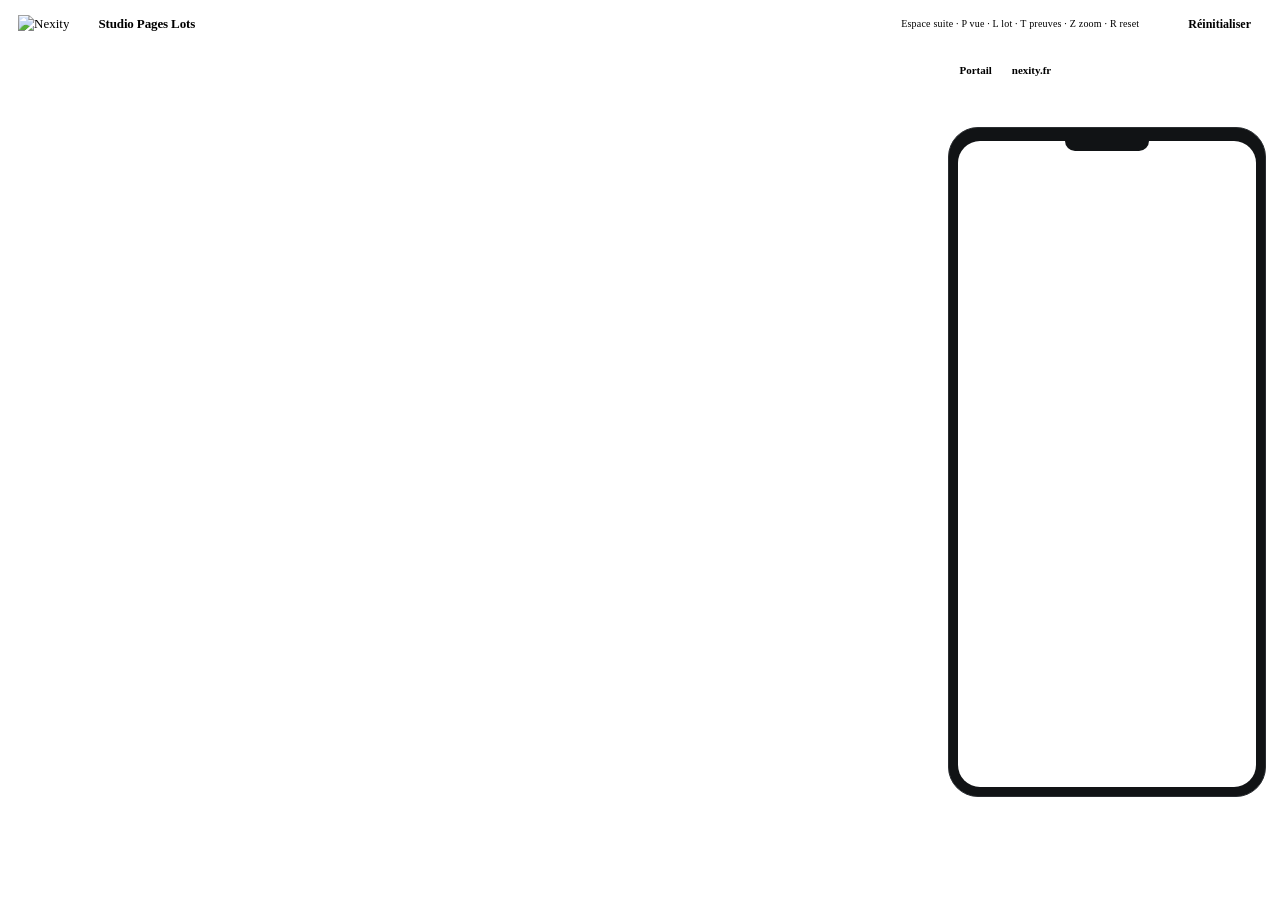
<file: demo/template.html>
<!doctype html>
<html lang="fr">
<head>
<meta charset="utf-8">
<meta name="viewport" content="width=device-width,initial-scale=1">
<link rel="icon" href="data:,">
<title>Nexity · Studio Pages Lots</title>
<style>
/*__FONTS__*/
/*__TOKENS__*/

*, *::before, *::after { box-sizing: border-box; }

html, body {
  margin: 0;
  padding: 0;
  height: 100vh;
  width: 100vw;
  overflow: hidden;
  background: var(--arch-limestone);
  color: var(--nexity-obsidian);
  font-family: var(--font-sans);
  font-size: 13px;
  line-height: 1.45;
  -webkit-font-smoothing: antialiased;
}

button {
  font-family: inherit;
  cursor: pointer;
  border: 0;
  background: transparent;
  color: inherit;
  padding: 0;
}

.mono { font-family: var(--font-mono); }

.studio {
  display: grid;
  grid-template-rows: 48px minmax(0, 1fr) 56px;
  height: 100vh;
  width: 100vw;
  overflow: hidden;
  background: var(--arch-limestone);
}

/* TOPBAR (48px) */
.topbar {
  display: flex;
  align-items: center;
  justify-content: space-between;
  gap: 16px;
  padding: 0 18px;
  background: #ffffff;
  border-bottom: 1px solid var(--arch-oak-border);
  z-index: 20;
}

.tb-left {
  display: flex;
  align-items: center;
  gap: 14px;
  min-width: 0;
}

.tb-logo {
  height: 18px;
  width: auto;
  display: block;
}

.tb-sep {
  width: 1px;
  height: 18px;
  background: var(--arch-oak-border);
}

.tb-title {
  font-size: 13px;
  font-weight: 700;
  letter-spacing: -0.01em;
  color: var(--nexity-obsidian);
  white-space: nowrap;
}

.tb-ref {
  font-family: var(--font-mono);
  font-size: 11px;
  color: var(--arch-slate-text);
  background: var(--arch-sandstone);
  border: 1px solid var(--arch-oak-border);
  border-radius: 4px;
  padding: 2px 7px;
  white-space: nowrap;
}

.tb-right {
  display: flex;
  align-items: center;
  gap: 10px;
}

.tb-chip {
  font-family: var(--font-mono);
  font-size: 11px;
  color: var(--arch-slate-text);
  padding: 3px 9px;
  border: 1px solid var(--arch-oak-border);
  border-radius: var(--radius-pill);
  background: var(--arch-limestone);
  white-space: nowrap;
}

.tb-keys {
  font-family: var(--font-mono);
  font-size: 10px;
  color: var(--arch-slate-text);
  letter-spacing: 0.02em;
  white-space: nowrap;
}

.tb-btn {
  font-size: 12px;
  font-weight: 600;
  padding: 5px 11px;
  border: 1px solid var(--arch-oak-border);
  border-radius: 6px;
  background: #ffffff;
  color: var(--nexity-obsidian);
  transition: background-color 140ms ease, border-color 140ms ease;
}

.tb-btn:hover {
  background: var(--arch-sandstone);
  border-color: var(--nexity-obsidian);
}

/* MAIN 3-COLUMN WORKSPACE */
.main {
  display: grid;
  grid-template-columns: 278px minmax(0, 1fr) clamp(320px, 27vw, 404px);
  min-height: 0;
  overflow: hidden;
  background: var(--arch-limestone);
}

/* COL 1 : SIDEBAR FLUX MBI */
#side {
  display: flex;
  flex-direction: column;
  min-height: 0;
  overflow: hidden;
  background: #ffffff;
  border-right: 1px solid var(--arch-oak-border);
}

.prog-head {
  border-bottom: 1px solid var(--arch-oak-border);
}

.prog-photo-wrap {
  position: relative;
  height: 84px;
  overflow: hidden;
  background: var(--arch-sandstone);
}

.prog-photo-wrap img {
  width: 100%;
  height: 100%;
  object-fit: cover;
  display: block;
}

.prog-zone {
  position: absolute;
  top: 7px;
  right: 8px;
  font-family: var(--font-mono);
  font-size: 10px;
  font-weight: 700;
  padding: 2px 6px;
  border-radius: 4px;
  background: rgba(17, 19, 21, 0.84);
  color: #ffffff;
}

.prog-info {
  padding: 10px 14px 11px;
}

.prog-name {
  font-size: 16px;
  font-weight: 800;
  letter-spacing: -0.02em;
  line-height: 1.2;
  color: var(--nexity-obsidian);
}

.prog-meta {
  margin-top: 3px;
  font-size: 11px;
  color: var(--arch-slate-text);
}

.price-box {
  padding: 10px 14px;
  background: var(--arch-limestone);
  border-bottom: 1px solid var(--arch-oak-border);
}

.price-lbl {
  font-family: var(--font-mono);
  font-size: 10px;
  font-weight: 700;
  text-transform: uppercase;
  letter-spacing: 0.05em;
  color: var(--arch-slate-text);
}

.price-row {
  margin-top: 4px;
  display: flex;
  align-items: baseline;
  gap: 8px;
  flex-wrap: wrap;
}

.price-old {
  font-family: var(--font-mono);
  font-size: 12px;
  color: var(--guard-quarantine-fg);
  text-decoration: line-through;
}

.price-val {
  font-family: var(--font-mono);
  font-size: 18px;
  font-weight: 800;
  letter-spacing: -0.02em;
  color: var(--nexity-obsidian);
}

.price-sub {
  margin-top: 3px;
  font-size: 11px;
  color: var(--arch-slate-text);
}

.flux-head {
  display: flex;
  align-items: center;
  justify-content: space-between;
  gap: 6px;
  padding: 9px 14px 7px;
  border-bottom: 1px solid var(--arch-oak-border);
  background: #ffffff;
}

.flux-title {
  font-family: var(--font-mono);
  font-size: 11px;
  font-weight: 700;
  text-transform: uppercase;
  letter-spacing: 0.04em;
  color: var(--nexity-obsidian);
  white-space: nowrap;
  flex-shrink: 0;
}

.flux-badge {
  font-family: var(--font-mono);
  font-size: 10px;
  font-weight: 600;
  padding: 2px 6px;
  border-radius: 4px;
  background: var(--guard-legal-warn-bg);
  color: var(--guard-legal-warn-fg);
}

.lot-list {
  flex: 1;
  min-height: 0;
  overflow-y: auto;
  padding: 6px 8px;
  display: flex;
  flex-direction: column;
  gap: 4px;
}

.lot-row {
  width: 100%;
  text-align: left;
  display: grid;
  grid-template-columns: 46px minmax(0, 1fr) auto;
  align-items: center;
  gap: 8px;
  padding: 6px 7px;
  border-radius: 6px;
  border: 1px solid transparent;
  background: #ffffff;
  transition: background-color 130ms ease, border-color 130ms ease;
}

.lot-row:hover {
  background: var(--arch-limestone);
  border-color: var(--arch-oak-border);
}

.lot-row.is-active {
  background: var(--nexity-obsidian);
  border-color: var(--nexity-obsidian);
  color: #ffffff;
}

.lot-thumb {
  position: relative;
  width: 46px;
  height: 32px;
  border-radius: 4px;
  overflow: hidden;
  border: 1px solid var(--arch-oak-border);
  background: var(--arch-sandstone);
  display: flex;
  align-items: center;
  justify-content: center;
  flex-shrink: 0;
}

.lot-row.is-active .lot-thumb {
  border-color: rgba(255, 255, 255, 0.28);
}

.lot-thumb img {
  width: 100%;
  height: 100%;
  object-fit: cover;
  display: block;
}

.lot-thumb-empty {
  font-family: var(--font-mono);
  font-size: 9px;
  text-align: center;
  line-height: 1.15;
  color: var(--arch-slate-text);
  padding: 2px;
}

.lot-main {
  min-width: 0;
}

.lot-id {
  font-family: var(--font-mono);
  font-size: 12px;
  font-weight: 800;
  line-height: 1.2;
}

.lot-sub {
  font-size: 10px;
  color: var(--arch-slate-text);
  white-space: nowrap;
  overflow: hidden;
  text-overflow: ellipsis;
}

.lot-row.is-active .lot-sub {
  color: rgba(255, 255, 255, 0.72);
}

.lot-tag {
  font-family: var(--font-mono);
  font-size: 9.5px;
  font-weight: 700;
  padding: 2px 5px;
  border-radius: 4px;
  white-space: nowrap;
}

.tag-ok { background: var(--guard-verified-bg); color: var(--guard-verified-fg); }
.tag-quar { background: var(--guard-quarantine-bg); color: var(--guard-quarantine-fg); }
.tag-sold { background: var(--arch-sandstone); color: var(--arch-slate-text); }
.tag-temoin { background: var(--nexity-red-primary); color: #ffffff; }
.tag-wait { background: var(--arch-limestone); color: var(--arch-slate-text); border: 1px solid var(--arch-oak-border); }

.lot-row.is-active .tag-wait {
  background: rgba(255, 255, 255, 0.16);
  color: #ffffff;
  border-color: rgba(255, 255, 255, 0.25);
}

.lot-row.is-active .tag-sold {
  background: rgba(255, 255, 255, 0.18);
  color: #ffffff;
}

/* Scan line overlay during step 1 */
@keyframes scanSweep {
  0% { top: 0%; opacity: 0.95; }
  50% { top: calc(100% - 2px); opacity: 1; }
  100% { top: 0%; opacity: 0.95; }
}

.scan-line {
  position: absolute;
  left: 0;
  right: 0;
  height: 2px;
  background: var(--nexity-red-primary);
  pointer-events: none;
  animation: scanSweep 1.1s linear infinite;
  z-index: 4;
}

.scan-line.is-tall {
  height: 3px;
}

/* COL 2 : WORKSPACE LOT DOSSIER */
#work {
  display: flex;
  flex-direction: column;
  min-height: 0;
  overflow: hidden;
  background: var(--arch-limestone);
  border-right: 1px solid var(--arch-oak-border);
}

.work-head {
  display: flex;
  align-items: center;
  justify-content: space-between;
  gap: 12px;
  padding: 11px 16px;
  background: #ffffff;
  border-bottom: 1px solid var(--arch-oak-border);
}

.work-title-wrap {
  display: flex;
  align-items: baseline;
  gap: 12px;
  min-width: 0;
  flex-wrap: nowrap;
}

.work-lot {
  font-family: var(--font-mono);
  font-size: 20px;
  font-weight: 800;
  letter-spacing: -0.02em;
  color: var(--nexity-obsidian);
  flex-shrink: 0;
  white-space: nowrap;
}

.work-specs {
  font-size: 12px;
  color: var(--arch-slate-text);
  min-width: 0;
  white-space: nowrap;
  overflow: hidden;
  text-overflow: ellipsis;
}

.work-status {
  font-family: var(--font-mono);
  font-size: 11px;
  font-weight: 800;
  letter-spacing: 0.04em;
  padding: 4px 9px;
  border-radius: 4px;
  white-space: nowrap;
}

.st-quar { background: var(--guard-quarantine-bg); color: var(--guard-quarantine-fg); border: 1px solid rgba(180, 35, 24, 0.25); }
.st-sold { background: var(--arch-sandstone); color: var(--arch-slate-text); border: 1px solid var(--arch-oak-border); }
.st-temoin { background: var(--nexity-red-soft); color: var(--nexity-red-banner); border: 1px solid rgba(255, 0, 45, 0.28); }
.st-ok { background: var(--guard-verified-bg); color: var(--guard-verified-fg); border: 1px solid rgba(2, 122, 72, 0.22); }
.st-idle { background: var(--arch-limestone); color: var(--arch-slate-text); border: 1px solid var(--arch-oak-border); }

#notice {
  display: flex;
  align-items: center;
  justify-content: space-between;
  flex-wrap: wrap;
  gap: 6px 12px;
  padding: 8px 16px;
  background: var(--arch-sandstone);
  border-bottom: 1px solid var(--arch-oak-border);
  min-height: 36px;
}

.notice-msg {
  display: flex;
  align-items: center;
  gap: 9px;
  font-size: 12px;
  color: var(--nexity-obsidian);
  flex: 1 1 240px;
  min-width: 0;
}

.sq-red {
  width: 7px;
  height: 7px;
  background: var(--nexity-red-primary);
  flex-shrink: 0;
}

.notice-actions {
  display: flex;
  align-items: center;
  gap: 10px;
  flex-shrink: 0;
  margin-left: auto;
}

.notice-metric {
  font-family: var(--font-mono);
  font-size: 11px;
  color: var(--arch-slate-text);
}

.btn-temoin {
  font-size: 12px;
  font-weight: 700;
  padding: 5px 12px;
  border-radius: var(--radius-pill);
  background: var(--nexity-red-primary);
  color: #ffffff;
  white-space: nowrap;
  transition: background-color 140ms ease;
}

.btn-temoin:hover { background: var(--nexity-red-banner); }

.btn-temoin.is-done {
  background: var(--guard-verified-bg);
  color: var(--guard-verified-fg);
  border: 1px solid rgba(2, 122, 72, 0.3);
}

.work-body {
  display: grid;
  grid-template-columns: 62fr 38fr;
  flex: 1;
  min-height: 0;
  overflow: hidden;
}

/* LEFT WORK PANEL: 2D PLAN & SURFACES */
#proofPlan {
  display: flex;
  flex-direction: column;
  min-height: 0;
  overflow: hidden;
  padding: 10px 14px 12px;
  border-right: 1px solid var(--arch-oak-border);
  background: var(--arch-limestone);
}

.panel-bar {
  display: flex;
  align-items: center;
  justify-content: space-between;
  gap: 8px;
  margin-bottom: 8px;
  flex-shrink: 0;
}

.panel-id {
  display: flex;
  align-items: baseline;
  gap: 8px;
  min-width: 0;
}

.panel-kicker {
  font-family: var(--font-mono);
  font-size: 11px;
  font-weight: 700;
  text-transform: uppercase;
  letter-spacing: 0.04em;
  color: var(--nexity-obsidian);
  white-space: nowrap;
  flex-shrink: 0;
}

.panel-sub {
  font-family: var(--font-mono);
  font-size: 11px;
  color: var(--arch-slate-text);
  overflow: hidden;
  text-overflow: ellipsis;
  white-space: nowrap;
}

.plan-zoom-btn {
  font-family: var(--font-mono);
  font-size: 11px;
  font-weight: 600;
  padding: 2px 8px;
  border-radius: 4px;
  border: 1px solid var(--arch-oak-border);
  background: #ffffff;
  color: var(--nexity-obsidian);
  white-space: nowrap;
  flex-shrink: 0;
}

.plan-zoom-btn:hover {
  border-color: var(--nexity-obsidian);
  background: var(--arch-sandstone);
}

.plan-stage {
  position: relative;
  flex: 1;
  min-height: 0;
  background: #ffffff;
  border: 1px solid var(--arch-oak-border);
  border-radius: 6px;
  overflow: hidden;
  display: flex;
  align-items: center;
  justify-content: center;
}

.plan-box {
  position: relative;
  width: 100%;
  height: 100%;
  display: flex;
  align-items: center;
  justify-content: center;
}

.plan-box img {
  max-width: 100%;
  max-height: 100%;
  width: auto;
  height: auto;
  object-fit: contain;
  display: block;
}

#planSvg {
  position: absolute;
  inset: 0;
  width: 100%;
  height: 100%;
  pointer-events: none;
}

#planSvg .hl {
  fill: transparent;
  stroke: transparent;
  stroke-width: 4;
  transition: fill 150ms ease, stroke 150ms ease;
}

#planSvg .hl.is-on {
  fill: rgba(255, 0, 45, 0.16);
  stroke: #FF002D;
}

.quar-stamp {
  position: absolute;
  top: 14px;
  left: 14px;
  font-family: var(--font-mono);
  font-size: 13px;
  font-weight: 800;
  letter-spacing: 0.08em;
  padding: 5px 11px;
  color: var(--guard-quarantine-fg);
  background: rgba(254, 243, 242, 0.94);
  border: 2px solid var(--guard-quarantine-fg);
  border-radius: 4px;
  transform: rotate(-4deg);
  pointer-events: none;
}

.plan-empty {
  text-align: center;
  padding: 20px;
  max-width: 300px;
}

.plan-empty-title {
  font-size: 14px;
  font-weight: 700;
  color: var(--nexity-obsidian);
}

.plan-empty-sub {
  margin-top: 5px;
  font-size: 12px;
  color: var(--arch-slate-text);
}

.surf-strip {
  margin-top: 8px;
  flex-shrink: 0;
  background: #ffffff;
  border: 1px solid var(--arch-oak-border);
  border-radius: 6px;
  padding: 8px 10px;
  display: flex;
  flex-direction: column;
  gap: 8px;
}

.surf-metrics {
  display: grid;
  grid-template-columns: repeat(4, minmax(0, 1fr));
  gap: 8px;
}

.surf-cell {
  min-width: 0;
}

.surf-k {
  font-family: var(--font-mono);
  font-size: 10px;
  text-transform: uppercase;
  color: var(--arch-slate-text);
}

.surf-v {
  margin-top: 1px;
  font-family: var(--font-mono);
  font-size: 13px;
  font-weight: 700;
  color: var(--nexity-obsidian);
}

.surf-v.is-err { color: var(--guard-quarantine-fg); }
.surf-v.is-ok { color: var(--guard-verified-fg); }

.crop-wrap {
  display: flex;
  align-items: center;
  gap: 10px;
  flex-wrap: wrap;
  padding-top: 8px;
  border-top: 1px solid var(--arch-oak-border);
}

.crop-img {
  width: 285px;
  max-width: 100%;
  height: 72px;
  background-repeat: no-repeat;
  border: 1px solid var(--guard-quarantine-fg);
  border-radius: 4px;
  background-color: #ffffff;
  flex-shrink: 0;
}

.crop-note {
  font-size: 11px;
  line-height: 1.35;
  color: var(--guard-quarantine-fg);
  font-weight: 600;
  min-width: 120px;
  flex: 1;
}

/* RIGHT WORK PANEL: PROOFS & SOURCES */
#proofSources {
  overflow-y: auto;
  min-height: 0;
  padding: 10px 14px 14px;
  display: flex;
  flex-direction: column;
  gap: 12px;
  background: #ffffff;
}

.src-block {
  border-bottom: 1px solid var(--arch-oak-border);
  padding-bottom: 10px;
}

.src-block:last-child {
  border-bottom: 0;
  padding-bottom: 2px;
}

.src-block-title {
  font-family: var(--font-mono);
  font-size: 10px;
  font-weight: 700;
  text-transform: uppercase;
  letter-spacing: 0.03em;
  color: var(--arch-slate-text);
  margin-bottom: 7px;
  display: flex;
  align-items: center;
  justify-content: space-between;
  gap: 6px;
}

.src-block-title span {
  white-space: nowrap;
}

.src-block-title.is-alert {
  color: var(--guard-quarantine-fg);
}

.alert-list {
  margin: 0;
  padding-left: 16px;
  font-size: 12px;
  color: var(--guard-quarantine-fg);
  display: flex;
  flex-direction: column;
  gap: 4px;
}

.src-row {
  padding: 6px 8px;
  border-radius: 5px;
  border: 1px solid transparent;
  margin-bottom: 4px;
  background: var(--arch-limestone);
  transition: border-color 130ms ease, background-color 130ms ease;
}

.src-row:last-child { margin-bottom: 0; }

.src-row.is-lit {
  border-color: var(--nexity-red-primary);
  background: var(--nexity-red-soft);
}

.src-kv {
  display: flex;
  justify-content: space-between;
  align-items: baseline;
  gap: 8px;
  font-size: 11px;
}

.src-k {
  color: var(--arch-slate-text);
  font-size: 11px;
  white-space: nowrap;
}

.src-v {
  font-family: var(--font-mono);
  font-size: 11px;
  font-weight: 700;
  color: var(--nexity-obsidian);
  text-align: right;
  min-width: 0;
  overflow-wrap: break-word;
}

.sing-head {
  display: flex;
  flex-direction: column;
  gap: 2px;
}

.sing-lbl {
  font-size: 11.5px;
  font-weight: 700;
  line-height: 1.3;
  color: var(--nexity-obsidian);
}

.sing-val {
  font-family: var(--font-mono);
  font-size: 11px;
  font-weight: 700;
  color: var(--nexity-red-banner);
}

.sing-bar-track {
  margin-top: 5px;
  height: 4px;
  width: 100%;
  background: var(--arch-oak-border);
  border-radius: 2px;
  overflow: hidden;
}

.sing-bar-track.is-ref {
  margin-top: 3px;
}

.sing-bar-fill {
  height: 100%;
  background: var(--nexity-red-primary);
  border-radius: 2px;
}

.sing-bar-fill.is-ref {
  background: var(--arch-slate-text);
}

.sing-ref {
  margin-top: 3px;
  font-family: var(--font-mono);
  font-size: 10px;
  color: var(--arch-slate-text);
}

.sing-guard {
  margin-top: 5px;
  font-size: 11px;
  line-height: 1.3;
  color: var(--arch-slate-text);
  display: flex;
  align-items: baseline;
  gap: 6px;
  flex-wrap: wrap;
}

.struck-bad {
  font-family: var(--font-mono);
  font-size: 10px;
  color: var(--guard-quarantine-fg);
  text-decoration: line-through;
}

.scope-ok {
  font-family: var(--font-mono);
  font-size: 10px;
  color: var(--guard-verified-fg);
}

.clause-id {
  font-family: var(--font-mono);
  font-size: 10px;
  font-weight: 800;
  color: var(--nexity-red-banner);
}

.clause-rub {
  font-size: 11px;
  font-weight: 700;
  color: var(--nexity-obsidian);
  margin-left: 5px;
}

.clause-txt {
  margin-top: 2px;
  font-size: 11px;
  color: var(--arch-slate-text);
  line-height: 1.35;
}

/* COL 3 : MOBILE PREVIEW COLUMN */
#phoneCol {
  display: flex;
  flex-direction: column;
  min-height: 0;
  overflow: hidden;
  background: var(--arch-sandstone);
  padding: 10px 14px 12px;
  gap: 10px;
}

.phone-controls {
  display: flex;
  align-items: center;
  justify-content: space-between;
  gap: 8px;
  flex-shrink: 0;
}

.seg {
  display: inline-flex;
  background: #ffffff;
  border: 1px solid var(--arch-oak-border);
  border-radius: 6px;
  padding: 2px;
  gap: 2px;
}

.seg-btn {
  font-size: 11px;
  font-weight: 700;
  padding: 4px 9px;
  border-radius: 4px;
  color: var(--arch-slate-text);
  transition: background-color 120ms ease, color 120ms ease;
}

.seg-btn:hover { color: var(--nexity-obsidian); }

.seg-btn.is-on {
  background: var(--nexity-obsidian);
  color: #ffffff;
}

.phone-wrap {
  flex: 1;
  min-height: 0;
  display: flex;
  align-items: center;
  justify-content: center;
}

.phone {
  width: 100%;
  max-width: 344px;
  height: 100%;
  max-height: 670px;
  background: #111315;
  border-radius: 30px;
  padding: 9px;
  display: flex;
  flex-direction: column;
  border: 1px solid #2a2d31;
}

.phone-notch {
  width: 84px;
  height: 14px;
  background: #111315;
  border-radius: 0 0 10px 10px;
  margin: 0 auto -10px;
  z-index: 3;
  position: relative;
}

.phone-screen {
  flex: 1;
  min-height: 0;
  background: #ffffff;
  border-radius: 22px;
  overflow-y: auto;
  overflow-x: hidden;
  position: relative;
}

/* INSIDE PHONE: .portal & .lp */
.portal {
  font-family: var(--font-sans);
  color: #1d2939;
  background: #f6f7f9;
  min-height: 100%;
}

.portal-bar {
  background: #ffffff;
  border-bottom: 1px solid #e4e7ec;
  padding: 16px 14px 10px;
  display: flex;
  align-items: center;
  justify-content: space-between;
}

.portal-brand {
  font-size: 13px;
  font-weight: 800;
  color: #e00034;
  letter-spacing: -0.01em;
}

.portal-tag {
  font-family: var(--font-mono);
  font-size: 10px;
  color: #667085;
}

.portal-hero {
  position: relative;
  height: 148px;
  background: #eaecf0;
}

.portal-hero img {
  width: 100%;
  height: 100%;
  object-fit: cover;
  display: block;
}

.portal-body {
  padding: 14px;
}

.portal-price {
  font-size: 22px;
  font-weight: 800;
  color: #101828;
}

.portal-title {
  margin-top: 3px;
  font-size: 14px;
  font-weight: 700;
  color: #101828;
}

.portal-meta {
  margin-top: 4px;
  font-size: 12px;
  color: #475467;
}

.portal-desc {
  margin-top: 12px;
  padding: 12px;
  background: #ffffff;
  border: 1px solid #d0d5dd;
  border-radius: 6px;
  font-size: 12px;
  line-height: 1.5;
  color: #344054;
}

.portal-empty {
  margin-top: 12px;
  padding: 12px;
  background: #fef3f2;
  border: 1px solid #fecdca;
  border-radius: 6px;
  font-size: 12px;
  color: #b42318;
}

/* NEXITY.FR MOBILE LANDING (.lp) */
.lp {
  font-family: var(--font-sans);
  color: var(--nexity-obsidian);
  background: #ffffff;
  min-height: 100%;
}

.lp-nav {
  background: var(--nexity-red-primary);
  padding: 16px 14px 10px;
  display: flex;
  align-items: center;
  justify-content: space-between;
}

.lp-nav img {
  height: 15px;
  width: auto;
  display: block;
}

.lp-nav-tag {
  font-family: var(--font-mono);
  font-size: 10px;
  font-weight: 700;
  color: #ffffff;
  background: rgba(0, 0, 0, 0.24);
  padding: 2px 7px;
  border-radius: 999px;
}

.lp-media {
  position: relative;
  height: 164px;
  background: var(--arch-sandstone);
  overflow: hidden;
}

.lp-media img {
  width: 100%;
  height: 100%;
  object-fit: cover;
  display: block;
}

.lp-slider-bar {
  position: absolute;
  left: 10px;
  right: 10px;
  bottom: 8px;
  background: rgba(17, 19, 21, 0.78);
  padding: 4px 9px;
  border-radius: 999px;
  display: flex;
  align-items: center;
  gap: 8px;
}

.lp-slider-bar span {
  font-family: var(--font-mono);
  font-size: 10px;
  color: #ffffff;
  white-space: nowrap;
}

.lp-slider {
  width: 100%;
  accent-color: #FF002D;
  cursor: pointer;
  margin: 0;
}

.lp-body {
  padding: 14px;
}

.lp-kicker {
  font-family: var(--font-mono);
  font-size: 10px;
  font-weight: 700;
  text-transform: uppercase;
  letter-spacing: 0.05em;
  color: var(--nexity-red-banner);
}

.lp-price {
  margin-top: 2px;
  font-size: 24px;
  font-weight: 800;
  letter-spacing: -0.02em;
  color: var(--nexity-obsidian);
}

.lp-h1 {
  margin: 4px 0 0;
  font-size: 17px;
  font-weight: 800;
  line-height: 1.25;
  letter-spacing: -0.015em;
  color: var(--nexity-obsidian);
}

.lp-accroche {
  margin-top: 8px;
  font-size: 12px;
  line-height: 1.5;
  color: var(--arch-slate-text);
}

.lp-sec-title {
  margin: 14px 0 7px;
  font-family: var(--font-mono);
  font-size: 10px;
  font-weight: 800;
  text-transform: uppercase;
  letter-spacing: 0.05em;
  color: var(--arch-slate-text);
}

.pf, .prest {
  padding: 8px 10px;
  margin-bottom: 6px;
  border: 1px solid var(--arch-oak-border);
  border-radius: 6px;
  background: var(--arch-limestone);
  font-size: 12px;
  line-height: 1.42;
  cursor: pointer;
  transition: border-color 120ms ease, background-color 120ms ease;
}

.pf:hover, .prest:hover, .pf.is-lit, .prest.is-lit {
  border-color: var(--nexity-red-primary);
  background: var(--nexity-red-soft);
}

.lp-src-chip {
  display: inline-block;
  margin-top: 4px;
  font-family: var(--font-mono);
  font-size: 9px;
  color: var(--arch-slate-text);
}

.mentions {
  margin-top: 12px;
  padding-top: 10px;
  border-top: 1px solid var(--arch-oak-border);
  font-size: 10px;
  line-height: 1.4;
  color: var(--arch-slate-text);
}

.lp-blocked {
  margin: 18px 14px;
  padding: 16px;
  border: 1px solid var(--arch-oak-border);
  border-radius: 8px;
  background: var(--arch-limestone);
}

.lp-blocked-title {
  font-size: 14px;
  font-weight: 800;
  color: var(--nexity-obsidian);
}

.lp-blocked-txt {
  margin-top: 6px;
  font-size: 12px;
  color: var(--arch-slate-text);
  line-height: 1.45;
}

@keyframes blinkCaret {
  0%, 49% { opacity: 1; }
  50%, 100% { opacity: 0; }
}

.caret {
  display: inline-block;
  width: 2px;
  height: 1em;
  vertical-align: -2px;
  background: var(--nexity-red-primary);
  margin-left: 2px;
  animation: blinkCaret 0.7s step-end infinite;
}

/* BOTTOM PIPELINE RAIL (56px) */
#rail {
  display: flex;
  align-items: center;
  justify-content: space-between;
  gap: 12px;
  padding: 0 16px;
  background: #ffffff;
  border-top: 1px solid var(--arch-oak-border);
  z-index: 20;
}

.rail-steps {
  display: grid;
  grid-template-columns: repeat(5, minmax(0, 1fr));
  gap: 6px;
  flex: 1;
  min-width: 0;
}

.rail-step {
  text-align: left;
  padding: 6px 10px;
  border-radius: 6px;
  border: 1px solid var(--arch-oak-border);
  background: var(--arch-limestone);
  min-width: 0;
  transition: background-color 130ms ease, border-color 130ms ease;
}

.rail-step.is-done {
  background: #ffffff;
  border-color: var(--nexity-obsidian);
}

.rail-step.is-curr {
  background: var(--nexity-obsidian);
  border-color: var(--nexity-obsidian);
  color: #ffffff;
}

.rail-step.is-pend {
  opacity: 0.62;
  cursor: default;
}

.rs-l1 {
  font-size: 11px;
  font-weight: 700;
  white-space: nowrap;
  overflow: hidden;
  text-overflow: ellipsis;
}

.rs-l2 {
  margin-top: 1px;
  font-family: var(--font-mono);
  font-size: 10px;
  color: var(--arch-slate-text);
  white-space: nowrap;
  overflow: hidden;
  text-overflow: ellipsis;
}

.rail-step.is-curr .rs-l2 {
  color: rgba(255, 255, 255, 0.76);
}

.rail-actions {
  display: flex;
  align-items: center;
  gap: 8px;
  flex-shrink: 0;
}

.btn-next {
  font-size: 12px;
  font-weight: 700;
  padding: 8px 16px;
  border-radius: var(--radius-pill);
  background: var(--nexity-red-primary);
  color: #ffffff;
  white-space: nowrap;
  transition: background-color 130ms ease;
}

.btn-next:hover { background: var(--nexity-red-banner); }

.btn-auto {
  font-family: var(--font-mono);
  font-size: 11px;
  font-weight: 600;
  padding: 7px 12px;
  border-radius: var(--radius-pill);
  border: 1px solid var(--arch-oak-border);
  background: #ffffff;
  color: var(--nexity-obsidian);
  white-space: nowrap;
}

.btn-auto:hover {
  background: var(--arch-sandstone);
  border-color: var(--nexity-obsidian);
}

/* SVG PROOF WIRES OVERLAY */
#wires {
  position: fixed;
  top: 0;
  left: 0;
  width: 100vw;
  height: 100vh;
  pointer-events: none;
  z-index: 40;
  overflow: visible;
}

#wires path {
  fill: none;
  stroke: #FF002D;
  stroke-width: 2;
  stroke-linecap: round;
}

#wires circle {
  fill: #FF002D;
}

/* ZOOM MODAL */
.zoom-modal {
  position: fixed;
  inset: 0;
  background: rgba(17, 19, 21, 0.86);
  z-index: 50;
  display: none;
  align-items: center;
  justify-content: center;
  padding: 28px;
}

.zoom-modal.is-open { display: flex; }

.zoom-card {
  position: relative;
  width: min(1040px, 92vw);
  height: min(760px, 88vh);
  background: #ffffff;
  border-radius: 10px;
  border: 1px solid var(--arch-oak-border);
  padding: 14px;
  display: flex;
  flex-direction: column;
  gap: 10px;
}

.zoom-head {
  display: flex;
  align-items: center;
  justify-content: space-between;
}

.zoom-body {
  flex: 1;
  min-height: 0;
  display: flex;
  align-items: center;
  justify-content: center;
  background: var(--arch-limestone);
  border: 1px solid var(--arch-oak-border);
  border-radius: 6px;
}

.zoom-body img {
  max-width: 100%;
  max-height: 100%;
  object-fit: contain;
}

/* TOAST */
.toast {
  position: fixed;
  bottom: 66px;
  right: 18px;
  transform: translateY(10px);
  background: var(--nexity-obsidian);
  color: #ffffff;
  font-size: 12px;
  font-weight: 600;
  padding: 7px 14px;
  border-radius: var(--radius-pill);
  opacity: 0;
  pointer-events: none;
  z-index: 60;
  transition: opacity 150ms ease, transform 150ms ease;
}

.toast.is-show {
  opacity: 1;
  transform: translateY(0);
}
</style>
</head>
<body>
<div class="studio">
  <header class="topbar">
    <div class="tb-left">
      <img id="logoTop" class="tb-logo" alt="Nexity">
      <span class="tb-sep"></span>
      <span class="tb-title">Studio Pages Lots</span>
      <span id="progRef" class="tb-ref"></span>
    </div>
    <div class="tb-right">
      <span class="tb-keys">Espace suite · P vue · L lot · T preuves · Z zoom · R reset</span>
      <span id="srcChip" class="tb-chip"></span>
      <button id="btnReset" class="tb-btn" type="button">Réinitialiser</button>
    </div>
  </header>

  <main class="main">
    <aside id="side" aria-label="Flux programme MBI"></aside>

    <section id="work" aria-label="Dossier de contrôle et preuves du lot">
      <div id="workHead" class="work-head"></div>
      <div id="notice"></div>
      <div class="work-body">
        <div id="proofPlan"></div>
        <div id="proofSources"></div>
      </div>
    </section>

    <aside id="phoneCol" aria-label="Prévisualisation mobile">
      <div class="phone-controls">
        <div id="segVue" class="seg" role="tablist" aria-label="Vue mobile">
          <button type="button" class="seg-btn" data-vue="portail">Portail</button>
          <button type="button" class="seg-btn" data-vue="nexity">nexity.fr</button>
        </div>
        <div id="segLot" class="seg" aria-label="Lots générés"></div>
      </div>
      <div class="phone-wrap">
        <div class="phone">
          <div class="phone-notch"></div>
          <div id="app" class="phone-screen"></div>
        </div>
      </div>
    </aside>
  </main>

  <nav id="rail" class="rail" aria-label="Pipeline de contrôle et génération"></nav>
</div>

<svg id="wires" aria-hidden="true"></svg>

<div id="zoomModal" class="zoom-modal" role="dialog" aria-modal="true" aria-label="Agrandissement du plan">
  <div class="zoom-card">
    <div class="zoom-head">
      <span id="zoomTitle" class="panel-kicker">Plan 2D</span>
      <button id="zoomClose" class="tb-btn" type="button">Fermer (Échap)</button>
    </div>
    <div id="zoomBody" class="zoom-body"></div>
  </div>
</div>

<div id="toast" class="toast" role="status" aria-live="polite"></div>

<script>
const R = /*__RESULT__*/null;
const A = /*__ASSETS__*/null;

const lotsById = Object.fromEntries((R.lots || []).map(l => [l.lot_id, l]));
const surfById = Object.fromEntries((R.etape1_surfaces || []).map(s => [s.lot_id, s]));
const gen = R.etape4_generation || {};
const genIds = Object.keys(gen);
const singById = R.etape3_singularites || {};
const exclusById = Object.fromEntries((R.etape2_exclus || []).map(e => [e.lot_id, e]));
const temoins = R.lots_temoins || [];
const temoinId = (temoins[0] && temoins[0].lot_id) || genIds[0] || "B31";
const qLotObj = (R.etape1_surfaces || []).find(s => s.statut === "QUARANTAINE");
const qLotId = qLotObj ? qLotObj.lot_id : "B22";
const appel = R.etape2_prix_appel;
const appelOldId = appel ? appel.ancien_lot : ((R.etape2_exclus && R.etape2_exclus[0] && R.etape2_exclus[0].lot_id) || "A04");

const S = {
  step: 0,
  playing: 0,
  typing: false,
  skipTyping: false,
  lot: genIds[0] || "B31",
  vue: "portail",
  slide: 0,
  temoinValide: false,
  zoom: false,
  runId: 0,
  typed: {},
  tourScrolling: false,
  litTarget: null
};

const esc = s => String(s ?? "")
  .replace(/&/g, "&amp;")
  .replace(/</g, "&lt;")
  .replace(/>/g, "&gt;")
  .replace(/"/g, "&quot;");

const fmtPrice = n => Number(n || 0).toLocaleString("fr-FR");
const fmtNum = n => Number(n).toLocaleString("fr-FR", { maximumFractionDigits: 2 });
const fmtDate = iso => new Date(iso).toLocaleDateString("fr-FR", { timeZone: "UTC" });
const fmtK = n => `${Math.round(Number(n || 0) / 1000)} k€`;
const sleep = ms => new Promise(res => setTimeout(res, ms));
const planURI = id => (A.plans && A.plans[id]) || "";

function planZonesForLot(lot) {
  const ext = /terrasse/i.test(lot.exterieur_type || "") ? [90, 100, 620, 115] : [90, 130, 620, 75];
  return [
    { t: "exterieur", r: ext },
    { t: "sejour_cuisine", r: [96, 221, 354, 310] },
    { t: "chambre_1", r: [450, 221, 254, 245] },
    { t: "chambre_2", r: [450, 466, 254, 253] },
    { t: "salle_de_bain_wc", r: [255, 531, 195, 188] },
    { t: "entree_degagement", r: [96, 531, 159, 118] },
    { t: "boussole", r: [745, 70, 140, 125] },
    { t: "cartouche_surface", r: [779, 483, 352, 86] }
  ];
}

function toast(msg) {
  const el = document.getElementById("toast");
  el.textContent = msg;
  el.classList.add("is-show");
  clearTimeout(toast._t);
  toast._t = setTimeout(() => el.classList.remove("is-show"), 2600);
}

function stopTour() {
  S.litTarget = null;
  clearWires();
}

function clearWires() {
  const w = document.getElementById("wires");
  if (w) w.innerHTML = "";
  document.querySelectorAll(".pf.is-lit,.prest.is-lit,.src-row.is-lit,#planSvg .hl.is-on").forEach(el => {
    el.classList.remove("is-lit", "is-on");
  });
}

function expandSourceTargets(rawSources) {
  const planMap = {
    "MBI.exterieur_m2": "PLAN.exterieur",
    "MBI.exterieur_type": "PLAN.exterieur",
    "SING.PLUS_GRAND_EXTERIEUR": "PLAN.exterieur",
    "MBI.exposition": "PLAN.boussole",
    "SING.TRAVERSANT": "PLAN.boussole",
    "SING.COEUR_ILOT": "PLAN.exterieur",
    "SING.PLUS_GRANDE_SURFACE": "PLAN.sejour_cuisine",
    "MBI.surface_habitable_mbi": "PLAN.cartouche_surface"
  };
  const out = new Set(rawSources);
  rawSources.forEach(s => {
    if (planMap[s]) out.add(planMap[s]);
  });
  return Array.from(out);
}

function findSourceNodes(tokens) {
  const rows = [];
  document.querySelectorAll("#proofSources .src-row[data-src-keys]").forEach(row => {
    const keys = (row.getAttribute("data-src-keys") || "").split(",").filter(Boolean);
    if (tokens.some(t => keys.includes(t))) rows.push(row);
  });
  const rects = [];
  document.querySelectorAll("#planSvg .hl[data-zone]").forEach(rect => {
    const z = rect.getAttribute("data-zone");
    if (tokens.includes(`PLAN.${z}`)) rects.push(rect);
  });
  return { rows, rects };
}

function appendWireNodes(svg, x1, y1, x2, y2) {
  const ns = "http://www.w3.org/2000/svg";
  const dx = Math.max(40, Math.abs(x1 - x2) * 0.45);
  const path = document.createElementNS(ns, "path");
  path.setAttribute("d", `M ${x1.toFixed(1)} ${y1.toFixed(1)} C ${(x1 - dx).toFixed(1)} ${y1.toFixed(1)}, ${(x2 + dx).toFixed(1)} ${y2.toFixed(1)}, ${x2.toFixed(1)} ${y2.toFixed(1)}`);
  svg.appendChild(path);

  const c1 = document.createElementNS(ns, "circle");
  c1.setAttribute("cx", x1.toFixed(1));
  c1.setAttribute("cy", y1.toFixed(1));
  c1.setAttribute("r", "3.5");
  svg.appendChild(c1);

  const c2 = document.createElementNS(ns, "circle");
  c2.setAttribute("cx", x2.toFixed(1));
  c2.setAttribute("cy", y2.toFixed(1));
  c2.setAttribute("r", "3.5");
  svg.appendChild(c2);
}

function showProof(el) {
  if (!el || S.step < 4 || S.vue !== "nexity" || S.zoom || !gen[S.lot]) return;
  clearWires();
  const raw = (el.getAttribute("data-sources") || "").split(",").filter(Boolean);
  if (!raw.length) return;
  const rEl = el.getBoundingClientRect();
  const appRect = document.getElementById("app").getBoundingClientRect();
  if (rEl.bottom < appRect.top || rEl.top > appRect.bottom || rEl.width === 0) return;

  el.classList.add("is-lit");
  const x1 = rEl.left;
  const y1 = Math.min(Math.max(rEl.top + rEl.height / 2, appRect.top + 8), appRect.bottom - 8);

  const tokens = expandSourceTargets(raw);
  const { rows, rects } = findSourceNodes(tokens);
  const srcEl = document.getElementById("proofSources");
  let srcBox = srcEl.getBoundingClientRect();

  if (rows.length) {
    const r0 = rows[0].getBoundingClientRect();
    if (r0.top < srcBox.top + 6) {
      S.tourScrolling = true;
      srcEl.scrollTop += (r0.top - srcBox.top - 10);
      srcBox = srcEl.getBoundingClientRect();
      clearTimeout(showProof._st);
      showProof._st = setTimeout(() => { S.tourScrolling = false; }, 120);
    } else if (r0.bottom > srcBox.bottom - 6) {
      S.tourScrolling = true;
      srcEl.scrollTop += (r0.bottom - srcBox.bottom + 10);
      srcBox = srcEl.getBoundingClientRect();
      clearTimeout(showProof._st);
      showProof._st = setTimeout(() => { S.tourScrolling = false; }, 120);
    }
  }

  const w = document.getElementById("wires");
  w.setAttribute("viewBox", `0 0 ${window.innerWidth} ${window.innerHeight}`);
  w.setAttribute("width", String(window.innerWidth));
  w.setAttribute("height", String(window.innerHeight));

  rows.forEach(row => {
    row.classList.add("is-lit");
    const rr = row.getBoundingClientRect();
    const midY = rr.top + rr.height / 2;
    if (rr.width > 0 && midY >= srcBox.top + 8 && midY <= srcBox.bottom - 8) {
      appendWireNodes(w, x1, y1, rr.right, midY);
    }
  });
  rects.forEach(rect => {
    rect.classList.add("is-on");
    const rb = rect.getBoundingClientRect();
    if (rb.width > 0) {
      appendWireNodes(w, x1, y1, rb.left + rb.width / 2, rb.top + rb.height / 2);
    }
  });
}

async function runProofTour(runId) {
  if (S.step < 4 || S.vue !== "nexity" || S.zoom || !gen[S.lot]) return;
  const items = Array.from(document.querySelectorAll("#app .pf, #app .prest"));
  if (!items.length) return;
  for (let i = 0; i < Math.min(3, items.length); i++) {
    if (runId !== S.runId || S.step < 4 || S.vue !== "nexity" || S.zoom) return;
    const el = items[i];
    S.tourScrolling = true;
    el.scrollIntoView({ block: "nearest" });
    await sleep(60);
    S.tourScrolling = false;
    if (runId !== S.runId) return;
    showProof(el);
    await sleep(950);
  }
}

function animatePriceCount(fromVal, toVal, runId) {
  setTimeout(() => {
    if (runId !== S.runId) return;
    const t0 = performance.now();
    const dur = 700;
    function frame(now) {
      if (runId !== S.runId) return;
      const el = document.getElementById("sidePriceVal");
      if (!el) return;
      const p = Math.min(1, (now - t0) / dur);
      const eased = 1 - Math.pow(1 - p, 3);
      const val = Math.round(fromVal + (toVal - fromVal) * eased);
      el.textContent = `${fmtPrice(val)} €`;
      if (p < 1) requestAnimationFrame(frame);
    }
    requestAnimationFrame(frame);
  }, 420);
}

function renderTopbar() {
  document.getElementById("logoTop").src = A.logoR;
  document.getElementById("progRef").textContent = R.programme.id;
  const chip = document.getElementById("srcChip");
  const isLive = R.meta && R.meta.mode_effectif === "live" && R.meta.modele;
  chip.textContent = isLive ? `Rédaction : ${R.meta.modele}` : "Rédaction : Claude";
}

function getLotBadge(lot) {
  const id = lot.lot_id;
  const s1 = surfById[id];
  const sold = lot.statut_mbi !== "DISPONIBLE";
  if (S.step === 0 && S.playing === 0) {
    if (sold) return { cls: "tag-sold", txt: "Vendu" };
    return { cls: "tag-wait", txt: "Reçu" };
  }
  if (s1 && s1.statut === "QUARANTAINE" && (S.step >= 1 || S.playing === 1)) {
    return { cls: "tag-quar", txt: "Quarantaine" };
  }
  if (sold) return { cls: "tag-sold", txt: S.step >= 2 ? "Exclu" : "Vendu" };
  if (S.step >= 3 && id === temoinId) return { cls: "tag-temoin", txt: "Témoin" };
  if (S.step >= 4 && gen[id]) return { cls: "tag-ok", txt: "Prêt" };
  return { cls: "tag-ok", txt: "Fiable" };
}

function renderSidebar() {
  const p = R.programme;
  const showUpdatedPrice = appel && (S.step >= 2 || S.playing === 2);
  const priceCurrent = showUpdatedPrice
    ? (S.playing === 2 ? appel.ancien_prix : appel.nouveau_prix)
    : p.prix_a_partir_de_affiche_page_programme;
  const priceSub = showUpdatedPrice
    ? `Lot ${appel.ancien_lot} vendu · bascule ${appel.nouveau_lot}`
    : `Lot ${p.lot_portant_prix_appel}`;

  const fluxPartial = appel && appel.flux_complet === false;
  const perim = R.etape3_perimetres && R.etape3_perimetres.T3;
  const fluxBadge = fluxPartial && perim
    ? `<span class="flux-badge">Partiel ${perim.nb_disponibles_flux}/${p.nb_lots_disponibles}</span>`
    : "";

  const rowsHtml = (R.lots || []).map(lot => {
    const id = lot.lot_id;
    const b = getLotBadge(lot);
    const active = id === S.lot ? " is-active" : "";
    const thumb = lot.plan_2d_fichier
      ? `<img src="${planURI(id)}" alt="Miniature ${esc(id)}">`
      : `<span class="lot-thumb-empty">sans<br>plan</span>`;
    const scan = S.playing === 1 && lot.plan_2d_fichier ? `<span class="scan-line"></span>` : "";
    return `
      <button type="button" class="lot-row${active}" data-select-lot="${esc(id)}">
        <span class="lot-thumb">${thumb}${scan}</span>
        <span class="lot-main">
          <div class="lot-id">${esc(id)} · ${esc(lot.typologie)}</div>
          <div class="lot-sub">${fmtNum(lot.surface_habitable_mbi)} m² · ${fmtPrice(lot.prix_ttc)} €</div>
        </span>
        <span class="lot-tag ${b.cls}">${esc(b.txt)}</span>
      </button>`;
  }).join("");

  document.getElementById("side").innerHTML = `
    <div class="prog-head">
      <div class="prog-photo-wrap">
        <img src="${A.facade}" alt="${esc(p.nom)}">
        <span class="prog-zone">${esc(p.zone_fiscale)}</span>
      </div>
      <div class="prog-info">
        <div class="prog-name">${esc(p.nom)}</div>
        <div class="prog-meta">${esc(p.ville)} · Liv. ${esc(p.livraison_previsionnelle)} · ${p.nb_lots_disponibles}/${p.nb_lots_total} lots dispo</div>
      </div>
    </div>
    <div class="price-box" id="sidePrice">
      <div class="price-lbl">Prix d'appel affiché</div>
      <div class="price-row">
        ${showUpdatedPrice ? `<span class="price-old">${fmtPrice(appel.ancien_prix)} €</span>` : ""}
        <span class="price-val" id="sidePriceVal">${fmtPrice(priceCurrent)} €</span>
      </div>
      <div class="price-sub">${esc(priceSub)}</div>
    </div>
    <div class="flux-head">
      <span class="flux-title">Flux MBI · ${R.lots.length} lots reçus</span>
      ${fluxBadge}
    </div>
    <div class="lot-list">${rowsHtml}</div>
  `;
}

function getWorkNotice(lot) {
  const id = lot.lot_id;
  const s1 = surfById[id];
  const isQuar = s1 && s1.statut === "QUARANTAINE";
  const isSold = lot.statut_mbi !== "DISPONIBLE";
  const prod = R.productivite;

  if (S.playing === 1) return { msg: "Audit géométrique des plans 2D vs flux MBI en cours...", btn: "" };
  if (S.playing === 2) return { msg: `Mise à jour du prix d'appel : ${appel.ancien_lot} vendu → bascule sur ${appel.nouveau_lot}.`, btn: "" };
  if (S.playing === 3) return { msg: `Calcul des singularités sur ${id} et sélection du lot témoin...`, btn: "" };

  if (S.step === 0) {
    return {
      msg: `Lot ${id} chargé depuis le flux MBI. Lancez le contrôle surfaces pour auditer les plans 2D.`,
      btn: ""
    };
  }
  if (isQuar && S.step >= 1) {
    return {
      msg: `Publication bloquée sur ${id} : écart de ${fmtNum(s1.ecart_m2)} m² (${fmtNum(s1.ecart_pct)} %) entre MBI (${fmtNum(s1.surface_mbi)} m²) et plan 2D (${fmtNum(s1.surface_plan)} m²).`,
      btn: ""
    };
  }
  if (isSold) {
    const ex = exclusById[id];
    const dStr = ex && ex.depuis ? fmtDate(ex.depuis) : "";
    return {
      msg: S.step >= 2 && appel
        ? `Lot ${id} exclu (vendu${dStr ? ` le ${dStr}` : ""}). Prix d'appel programme basculé sur ${appel.nouveau_lot} (${fmtPrice(appel.nouveau_prix)} €).`
        : `Lot ${id} marqué vendu dans le flux MBI${dStr ? ` (${dStr})` : ""}.`,
      btn: ""
    };
  }
  if (S.step === 1) {
    return { msg: `Surface ${id} conforme (${fmtNum(s1.surface_mbi)} m² MBI vs ${fmtNum(s1.surface_plan)} m² plan). Passez au prix d'appel.`, btn: "" };
  }
  if (S.step === 2) {
    return { msg: `Prix d'appel corrigé à ${fmtPrice(appel.nouveau_prix)} € (${appel.nouveau_lot}). Prêt pour l'analyse de singularités.`, btn: "" };
  }
  if (S.step === 3) {
    const nbS = (singById[id] || []).length;
    return { msg: `${nbS} singularités vérifiées sur le périmètre T3 (${R.etape3_perimetres.T3.nb_comparables} lots fiables). Prêt pour rédaction.`, btn: "" };
  }
  if (S.step === 4) {
    return { msg: `Fiche ${id} rédigée sans violation. Cliquez un point fort dans le mobile pour tracer ses preuves.`, btn: "" };
  }
  const btnLabel = S.temoinValide
    ? `Témoin validé · ${genIds.join(" + ")} prêts`
    : "Valider le lot témoin";
  const btnCls = S.temoinValide ? "btn-temoin is-done" : "btn-temoin";
  const gain = `${prod.lots_a_relire}/${prod.lots_generes} lot à relire · ${prod.minutes_relecture_temoin} vs ${prod.minutes_manuelles_par_lot * prod.lots_generes} min`;
  return {
    msg: S.temoinValide
      ? `Lot témoin ${temoinId} validé : publication autorisée pour ${genIds.join(" et ")}.`
      : `Relecture groupée sur le lot témoin ${temoinId} : une validation couvre ${genIds.join(" et ")}.`,
    btn: `<span class="notice-metric">${esc(gain)}</span><button id="btnTemoin" type="button" class="${btnCls}">${esc(btnLabel)}</button>`
  };
}

function renderWorkHeadAndNotice(lot) {
  const id = lot.lot_id;
  const s1 = surfById[id];
  const isQuar = s1 && s1.statut === "QUARANTAINE";
  const isSold = lot.statut_mbi !== "DISPONIBLE";

  let stCls = "st-idle";
  let stTxt = "REÇU MBI";
  if (isQuar && (S.step >= 1 || S.playing === 1)) {
    stCls = "st-quar";
    stTxt = "QUARANTAINE";
  } else if (isSold) {
    stCls = "st-sold";
    stTxt = S.step >= 2 ? "VENDU · EXCLU" : "STATUT MBI : VENDU";
  } else if (S.step >= 3 && id === temoinId) {
    stCls = "st-temoin";
    stTxt = "LOT TÉMOIN";
  } else if (S.step >= 1) {
    stCls = "st-ok";
    stTxt = "VÉRIFIÉ";
  }

  document.getElementById("workHead").innerHTML = `
    <div class="work-title-wrap">
      <span class="work-lot">LOT ${esc(id)}</span>
      <span class="work-specs">${esc(lot.typologie)} · Bât. ${esc(lot.batiment)} · R+${lot.etage}${lot.dernier_etage ? " (dernier étage)" : ""} · ${esc(lot.exposition)} · ${fmtPrice(lot.prix_ttc)} € (${fmtPrice(lot.prix_m2)} €/m²)</span>
    </div>
    <span class="work-status ${stCls}">${esc(stTxt)}</span>
  `;

  const n = getWorkNotice(lot);
  document.getElementById("notice").innerHTML = `
    <div class="notice-msg">
      <span class="sq-red" aria-hidden="true"></span>
      <span>${esc(n.msg)}</span>
    </div>
    ${n.btn ? `<div class="notice-actions">${n.btn}</div>` : ""}
  `;
}

function renderProofPlan(lot) {
  const id = lot.lot_id;
  const s1 = surfById[id];
  const isQuar = s1 && s1.statut === "QUARANTAINE" && (S.step >= 1 || S.playing === 1);

  let stageHtml = "";
  if (lot.plan_2d_fichier) {
    const rects = planZonesForLot(lot).map(z =>
      `<rect class="hl" data-zone="${esc(z.t)}" x="${z.r[0]}" y="${z.r[1]}" width="${z.r[2]}" height="${z.r[3]}" rx="4"/>`
    ).join("");
    stageHtml = `
      <div class="plan-box">
        <img src="${planURI(id)}" alt="Plan 2D ${esc(id)}">
        <svg id="planSvg" viewBox="0 0 1200 820" preserveAspectRatio="xMidYMid meet">${rects}</svg>
        ${S.playing === 1 ? `<span class="scan-line is-tall"></span>` : ""}
        ${isQuar ? `<div class="quar-stamp">QUARANTAINE</div>` : ""}
      </div>
    `;
  } else {
    const ex = exclusById[id];
    const exDate = ex && ex.depuis ? fmtDate(ex.depuis) : "";
    stageHtml = `
      <div class="plan-empty">
        <div class="plan-empty-title">Pas de plan de vente pour ce lot</div>
        <div class="plan-empty-sub">Statut MBI : ${esc(lot.statut_mbi)}${exDate ? ` (${esc(exDate)})` : ""} · Exclu de l'export portail et des comparables.</div>
      </div>
    `;
  }

  let stripHtml = "";
  if (s1) {
    const ecartCls = isQuar ? "is-err" : (S.step >= 1 ? "is-ok" : "");
    const ecartSign = s1.ecart_m2 > 0 ? "+" : "";
    const cropHtml = isQuar ? `
      <div class="crop-wrap">
        <div class="crop-img" style="background-image:url(${planURI(id)});background-size:960px 656px;background-position:-622px -386px;"></div>
        <div class="crop-note">Cartouche plan : ${fmtNum(s1.surface_plan)} m² vs ${fmtNum(s1.surface_mbi)} m² MBI (tolérance 2,5 % dépassée).</div>
      </div>
    ` : "";
    stripHtml = `
      <div class="surf-strip">
        <div class="surf-metrics">
          <div class="surf-cell"><div class="surf-k">MBI</div><div class="surf-v">${fmtNum(s1.surface_mbi)} m²</div></div>
          <div class="surf-cell"><div class="surf-k">Plan 2D</div><div class="surf-v">${fmtNum(s1.surface_plan)} m²</div></div>
          <div class="surf-cell"><div class="surf-k">Somme pièces</div><div class="surf-v">${fmtNum(s1.somme_pieces)} m²</div></div>
          <div class="surf-cell"><div class="surf-k">Écart</div><div class="surf-v ${ecartCls}">${ecartSign}${fmtNum(s1.ecart_m2)} m² (${fmtNum(s1.ecart_pct)} %)</div></div>
        </div>
        ${cropHtml}
      </div>
    `;
  }

  document.getElementById("proofPlan").innerHTML = `
    <div class="panel-bar">
      <div class="panel-id">
        <span class="panel-kicker">Plan 2D architecte</span>
        <span class="panel-sub">${esc(lot.plan_2d_fichier || "Aucun plan rattaché")}</span>
      </div>
      ${lot.plan_2d_fichier ? `<button type="button" id="btnZoomPlan" class="plan-zoom-btn">Agrandir (Z)</button>` : ""}
    </div>
    <div class="plan-stage">${stageHtml}</div>
    ${stripHtml}
  `;
}

function parseFirstNum(str) {
  const m = String(str || "").match(/\d[\d\s\u202f\u00a0.,]*/);
  if (!m) return NaN;
  return parseFloat(m[0].replace(/[\s\u202f\u00a0]/g, "").replace(",", "."));
}

function renderSingularityBars(lot, sings) {
  const perim = R.etape3_perimetres && R.etape3_perimetres[lot.typologie];
  const scopeLabel = perim ? `sur ${perim.nb_comparables} T3 comparables reçus` : "périmètre vérifié";

  const forbiddenMap = {
    PLUS_GRAND_EXTERIEUR: "Le plus grand du programme",
    PLUS_GRANDE_SURFACE: "Le plus spacieux de la résidence",
    DERNIER_ETAGE: "Vue imprenable garantie",
    TRAVERSANT: "Luminosité maximale absolue",
    COEUR_ILOT: "Calme absolu garanti",
    PRIX_ACCES: "Meilleur prix de la ville",
    PRIX_M2: "Prix imbattable du secteur"
  };

  return sings.map(sg => {
    let barsHtml = "";
    if (sg.reference) {
      const vNum = parseFirstNum(sg.valeur);
      const rNum = parseFirstNum(sg.reference);
      if (Number.isFinite(vNum) && Number.isFinite(rNum) && Math.max(vNum, rNum) > 0) {
        const denom = Math.max(vNum, rNum);
        const wLot = Math.round((vNum / denom) * 100);
        const wRef = Math.round((rNum / denom) * 100);
        barsHtml = `
          <div class="sing-bar-track"><div class="sing-bar-fill" style="width:${wLot}%"></div></div>
          <div class="sing-bar-track is-ref"><div class="sing-bar-fill is-ref" style="width:${wRef}%"></div></div>
          <div class="sing-ref">Suivant : ${esc(sg.reference)}</div>
        `;
      }
    }

    const badPhrase = forbiddenMap[sg.code] || "Superlatif programme non borné";
    return `
      <div class="src-row" data-src-keys="SING.${esc(sg.code)}">
        <div class="sing-head">
          <span class="sing-lbl">${esc(sg.libelle)}</span>
          <span class="sing-val">${esc(sg.valeur)}</span>
        </div>
        ${barsHtml}
        <div class="sing-guard">
          <span class="struck-bad">${esc(badPhrase)}</span>
          <span class="scope-ok">${esc(scopeLabel)}</span>
        </div>
      </div>
    `;
  }).join("");
}

function renderProofSources(lot) {
  const id = lot.lot_id;
  const s1 = surfById[id];
  const isQuar = s1 && s1.statut === "QUARANTAINE" && (S.step >= 1 || S.playing === 1);
  const isSold = lot.statut_mbi !== "DISPONIBLE";
  const sings = singById[id] || [];
  const clauses = (R.notice && R.notice.clauses_extraites) || [];
  const parts = [];

  if (isQuar) {
    const items = (s1.motifs || []).map(m => `<li>${esc(m)}</li>`).join("");
    parts.push(`
      <div class="src-block">
        <div class="src-block-title is-alert"><span>Blocage · Quarantaine</span><span>Règle surface</span></div>
        <ul class="alert-list">${items}</ul>
      </div>
    `);
  } else if (isSold) {
    const ex = exclusById[id];
    parts.push(`
      <div class="src-block">
        <div class="src-block-title is-alert"><span>Exclusion · Statut MBI</span><span>${esc(lot.statut_mbi)}</span></div>
        <ul class="alert-list">
          <li>Lot retiré${ex && ex.depuis ? ` le ${esc(fmtDate(ex.depuis))}` : ""} : aucune fiche publiée.</li>
          ${S.step >= 2 && appel ? `<li>Prix d'appel programme basculé de ${esc(appel.ancien_lot)} (${fmtPrice(appel.ancien_prix)} €) vers ${esc(appel.nouveau_lot)} (${fmtPrice(appel.nouveau_prix)} €).</li>` : ""}
        </ul>
      </div>
    `);
  }

  parts.push(`
    <div class="src-block">
      <div class="src-block-title"><span>Flux MBI · ${esc(id)}</span><span>MBI</span></div>
      <div class="src-row" data-src-keys="MBI.surface_habitable_mbi,SING.PLUS_GRANDE_SURFACE">
        <div class="src-kv"><span class="src-k">Surface hab.</span><span class="src-v">${fmtNum(lot.surface_habitable_mbi)} m²</span></div>
      </div>
      <div class="src-row" data-src-keys="MBI.exterieur_type,MBI.exterieur_m2">
        <div class="src-kv"><span class="src-k">Extérieur</span><span class="src-v">${lot.exterieur_type ? `${esc(lot.exterieur_type)} ${fmtNum(lot.exterieur_m2)} m²` : "Aucun"}</span></div>
      </div>
      <div class="src-row" data-src-keys="MBI.exposition,MBI.etage">
        <div class="src-kv"><span class="src-k">Expo · Étage</span><span class="src-v">${esc(lot.exposition)} · R+${lot.etage}</span></div>
      </div>
      <div class="src-row" data-src-keys="MBI.prix_ttc,MBI.prix_m2,SING.PRIX_ACCES,SING.PRIX_M2">
        <div class="src-kv"><span class="src-k">Prix · €/m²</span><span class="src-v">${fmtPrice(lot.prix_ttc)} € · ${fmtPrice(lot.prix_m2)} €/m²</span></div>
      </div>
      <div class="src-row" data-src-keys="MBI.tva_reduite_5_5_eligible,MBI.ptz_eligible">
        <div class="src-kv"><span class="src-k">Atouts</span><span class="src-v">${lot.ptz_eligible ? "PTZ · " : ""}${lot.tva_reduite_5_5_eligible ? "TVA 5,5% · " : ""}${lot.parking_inclus ? "1 pkg" : "0 pkg"}</span></div>
      </div>
    </div>
  `);

  if (sings.length) {
    parts.push(`
      <div class="src-block">
        <div class="src-block-title"><span>Singularités</span><span>${S.step >= 3 || S.playing === 3 ? `${sings.length} prouvées` : "En attente"}</span></div>
        ${S.step >= 3 || S.playing === 3
          ? renderSingularityBars(lot, sings)
          : `<div class="src-row"><div class="clause-txt">Comparaison sur le périmètre T3 exécutée à l'étape 3 (Singularités).</div></div>`}
      </div>
    `);
  }

  parts.push(`
    <div class="src-block">
      <div class="src-block-title"><span>Notice descriptive</span><span>${clauses.length} clauses</span></div>
      ${clauses.map(cl => `
        <div class="src-row" data-src-keys="${esc(cl.id)}">
          <div><span class="clause-id">${esc(cl.id)}</span><span class="clause-rub">p. ${cl.page} · ${esc(cl.rubrique)}</span></div>
          <div class="clause-txt">${esc(cl.texte_contractuel)}</div>
        </div>
      `).join("")}
    </div>
  `);

  document.getElementById("proofSources").innerHTML = parts.join("");
}

function renderPhoneControls() {
  document.querySelectorAll("#segVue .seg-btn").forEach(btn => {
    btn.classList.toggle("is-on", btn.getAttribute("data-vue") === S.vue);
  });
  document.getElementById("segLot").innerHTML = genIds.map(id =>
    `<button type="button" class="seg-btn${id === S.lot ? " is-on" : ""}" data-lot-btn="${esc(id)}">${esc(id)}</button>`
  ).join("");
}

function slideImg() {
  const imgs = [A.facade, A.livre, A.inspiration];
  return imgs[S.slide % imgs.length] || A.facade;
}

function slideLabel() {
  return ["Façade Seine", "Vue intérieure", "Esprit jardin"][S.slide % 3];
}

function renderPhonePortal(lot) {
  const id = lot.lot_id;
  const ex = exclusById[id];
  return `
    <div class="portal">
      <div class="portal-bar">
        <span class="portal-brand">SeLoger · Neuf</span>
        <span class="portal-tag">Flux MBI brut</span>
      </div>
      <div class="portal-hero"><img src="${A.facade}" alt="${esc(R.programme.nom)}"></div>
      <div class="portal-body">
        <div class="portal-price">${fmtPrice(lot.prix_ttc)} €</div>
        <div class="portal-title">${esc(lot.typologie)} ${fmtNum(lot.surface_habitable_mbi)} m² · Lot ${esc(id)}</div>
        <div class="portal-meta">${esc(R.programme.nom)} · ${esc(R.programme.ville)}</div>
        ${lot.description_actuelle_mbi_seloger
          ? `<div class="portal-desc">${esc(lot.description_actuelle_mbi_seloger)}</div>`
          : `<div class="portal-empty">Aucune annonce active : lot ${esc(id)} marqué ${esc(lot.statut_mbi)}${ex && ex.depuis ? ` le ${esc(fmtDate(ex.depuis))}` : ""}.</div>`}
      </div>
    </div>
  `;
}

function renderPhoneNexityStatic(lot) {
  const id = lot.lot_id;
  const g = gen[id];
  if (!g) {
    const s1 = surfById[id];
    const reason = s1 && s1.statut === "QUARANTAINE"
      ? `Lot ${id} bloqué en quarantaine : divergence de surface (${fmtNum(s1.surface_mbi)} m² MBI vs ${fmtNum(s1.surface_plan)} m² plan 2D).`
      : `Lot ${id} marqué ${lot.statut_mbi} dans le flux MBI : retiré de la publication.`;
    return `
      <div class="lp">
        <div class="lp-nav"><img src="${A.logoW}" alt="Nexity"><span class="lp-nav-tag">Lot ${esc(id)}</span></div>
        <div class="lp-blocked">
          <div class="lp-blocked-title">Aucune fiche générée</div>
          <div class="lp-blocked-txt">${esc(reason)}</div>
        </div>
      </div>
    `;
  }

  if (S.step < 4) {
    return `
      <div class="lp">
        <div class="lp-nav"><img src="${A.logoW}" alt="Nexity"><span class="lp-nav-tag">Lot ${esc(id)}</span></div>
        <div class="lp-blocked">
          <div class="lp-blocked-title">Fiche ${esc(id)} en attente de rédaction</div>
          <div class="lp-blocked-txt">Complétez les étapes Surfaces, Prix d'appel et Singularités puis passez à l'étape 4 (Rédaction) pour générer la page nexity.fr et ses fils de preuve.</div>
        </div>
      </div>
    `;
  }

  const f = g.fiche;
  const pfs = (f.points_forts || []).map((pf, idx) => `
    <div class="pf" data-pf="${idx}" data-sources="${esc((pf.sources || []).join(","))}" data-type-text="${esc(pf.texte)}">
      <div class="pf-txt">${esc(pf.texte)}</div>
      <span class="lp-src-chip">${esc((pf.sources || []).join(" · "))}</span>
    </div>
  `).join("");

  const prests = (f.prestations || []).map((pr, idx) => `
    <div class="prest" data-prest="${idx}" data-sources="${esc(pr.clause_id)}" data-type-text="${esc(pr.texte)}">
      <div class="prest-txt">${esc(pr.texte)}</div>
      <span class="lp-src-chip">${esc(pr.clause_id)}</span>
    </div>
  `).join("");

  const mentions = (g.mentions || []).map(m => `<div>${esc(m.texte)}</div>`).join("");

  return `
    <div class="lp">
      <div class="lp-nav">
        <img src="${A.logoW}" alt="Nexity">
        <span class="lp-nav-tag">Lot ${esc(id)} · ${esc(lot.typologie)}</span>
      </div>
      <div class="lp-media">
        <img id="lpSlideImg" src="${slideImg()}" alt="${esc(slideLabel())}">
        <div class="lp-slider-bar">
          <span id="lpSlideLbl">${esc(slideLabel())}</span>
          <input id="lpSlider" class="lp-slider" type="range" min="0" max="2" step="1" value="${S.slide}" aria-label="Choisir le visuel du lot">
        </div>
      </div>
      <div class="lp-body">
        <div class="lp-kicker">${esc(R.programme.nom)} · ${esc(R.programme.ville)}</div>
        <div class="lp-price">${fmtPrice(lot.prix_ttc)} €</div>
        <h1 class="lp-h1" data-type-text="${esc(f.titre)}">${esc(f.titre)}</h1>
        <p class="lp-accroche" data-type-text="${esc(f.accroche)}">${esc(f.accroche)}</p>
        <div class="lp-sec-title">Points forts sourcés</div>
        ${pfs}
        <div class="lp-sec-title">Prestations notice descriptive</div>
        ${prests}
        <div class="mentions">${mentions}</div>
      </div>
    </div>
  `;
}

function bindPhoneHandlers() {
  const slider = document.getElementById("lpSlider");
  if (slider) {
    const onSlide = e => {
      S.slide = Number(e.target.value) || 0;
      const img = document.getElementById("lpSlideImg");
      const lbl = document.getElementById("lpSlideLbl");
      if (img) img.src = slideImg();
      if (lbl) lbl.textContent = slideLabel();
    };
    slider.addEventListener("input", onSlide);
    slider.addEventListener("change", e => {
      onSlide(e);
      e.target.blur();
    });
  }

  document.querySelectorAll("#app .pf, #app .prest").forEach(el => {
    el.addEventListener("mouseenter", () => showProof(el));
    el.addEventListener("click", ev => {
      ev.stopPropagation();
      S.litTarget = el;
      showProof(el);
    });
  });
}

function renderPhone() {
  renderPhoneControls();
  const lot = lotsById[S.lot] || R.lots[0];
  const app = document.getElementById("app");
  clearWires();
  app.innerHTML = S.vue === "portail" ? renderPhonePortal(lot) : renderPhoneNexityStatic(lot);
  bindPhoneHandlers();
}

async function runTypingForCurrentLot(runId) {
  const id = S.lot;
  if (!gen[id] || S.step < 4 || S.vue !== "nexity" || S.typed[id]) return;
  const targets = Array.from(document.querySelectorAll("#app [data-type-text]"));
  if (!targets.length) {
    S.typed[id] = true;
    return;
  }

  const fullTexts = targets.map(el => el.getAttribute("data-type-text") || "");
  const domSlots = targets.map(el => {
    const slot = el.classList.contains("pf") ? el.querySelector(".pf-txt")
      : el.classList.contains("prest") ? el.querySelector(".prest-txt")
      : el;
    slot.textContent = "";
    return slot;
  });

  const totalChars = Math.max(1, fullTexts.reduce((a, b) => a + b.length, 0));
  const perCharMs = Math.min(14, Math.max(4, Math.floor(4200 / totalChars)));
  S.typing = true;
  S.skipTyping = false;

  const finishEarly = () => { S.skipTyping = true; };
  const appEl = document.getElementById("app");
  appEl.addEventListener("click", finishEarly, { once: true });

  const caret = document.createElement("span");
  caret.className = "caret";

  for (let t = 0; t < targets.length; t++) {
    const txt = fullTexts[t];
    const slot = domSlots[t];
    if (S.skipTyping || runId !== S.runId) break;
    slot.appendChild(caret);
    for (let c = 1; c <= txt.length; c++) {
      if (S.skipTyping || runId !== S.runId) break;
      slot.textContent = txt.slice(0, c);
      slot.appendChild(caret);
      if (c % 2 === 0 || perCharMs >= 8) await sleep(perCharMs);
    }
  }
  if (caret.parentNode) caret.parentNode.removeChild(caret);
  S.typing = false;
  S.skipTyping = false;

  if (runId !== S.runId) return;
  domSlots.forEach((slot, idx) => { slot.textContent = fullTexts[idx]; });
  S.typed[id] = true;
  await runProofTour(runId);
}

function renderRail() {
  const nbQuar = (R.etape1_surfaces || []).filter(s => s.statut === "QUARANTAINE").length;
  const totalSing = Object.values(singById).reduce((acc, arr) => acc + (arr ? arr.length : 0), 0);
  const s1Sub = S.step >= 1 ? `${nbQuar} quarantaine · ${qLotId}` : "En attente";
  const s2Sub = S.step >= 2 && appel
    ? `${appel.ancien_lot} → ${appel.nouveau_lot} (${fmtK(appel.nouveau_prix)})`
    : "En attente";
  const s3Sub = S.step >= 3 ? `${totalSing} preuves · ${temoins.length} témoin` : "En attente";
  const s4Sub = S.step >= 4 ? `${genIds.length} fiches · 0 violation` : "En attente";
  const s5Sub = S.step >= 5
    ? (S.temoinValide ? "Validé · prêt" : `Relecture ${temoinId}`)
    : "En attente";

  const steps = [
    { n: 1, l1: "1 · Surfaces & plans", l2: s1Sub },
    { n: 2, l1: "2 · Prix & exclus", l2: s2Sub },
    { n: 3, l1: "3 · Singularités", l2: s3Sub },
    { n: 4, l1: "4 · Rédaction", l2: s4Sub },
    { n: 5, l1: "5 · Validation", l2: s5Sub }
  ];

  const stepsHtml = steps.map(st => {
    const done = S.step >= st.n;
    const curr = S.playing === st.n || (S.playing === 0 && S.step === st.n);
    const cls = curr ? " is-curr" : (done ? " is-done" : " is-pend");
    return `
      <button type="button" class="rail-step${cls}" data-rail-step="${st.n}" ${done ? "" : "aria-disabled=\"true\""}>
        <div class="rs-l1">${esc(st.l1)}</div>
        <div class="rs-l2">${esc(st.l2)}</div>
      </button>
    `;
  }).join("");

  let nextTxt = "Démarrer : Contrôle surfaces";
  if (S.playing === 1) nextTxt = "Scan surfaces...";
  else if (S.playing === 2) nextTxt = "Mise à jour prix...";
  else if (S.playing === 3) nextTxt = "Analyse singularités...";
  else if (S.step === 1) nextTxt = "Mettre à jour prix d'appel";
  else if (S.step === 2) nextTxt = "Analyser singularités";
  else if (S.step === 3) nextTxt = "Rédiger les fiches";
  else if (S.step === 4) nextTxt = "Ouvrir validation témoin";
  else if (S.step === 5 && !S.temoinValide) nextTxt = "Valider le lot témoin";
  else if (S.step === 5 && S.temoinValide) nextTxt = "Cycle complet · Reset";

  document.getElementById("rail").innerHTML = `
    <div class="rail-steps">${stepsHtml}</div>
    <div class="rail-actions">
      <button id="btnAuto" type="button" class="btn-auto">${S.playing ? "en cours..." : "tout dérouler"}</button>
      <button id="btnNext" type="button" class="btn-next">${esc(nextTxt)}</button>
    </div>
  `;
}

function render() {
  const lot = lotsById[S.lot] || R.lots[0];
  renderTopbar();
  renderSidebar();
  renderWorkHeadAndNotice(lot);
  renderProofPlan(lot);
  renderProofSources(lot);
  renderPhone();
  renderRail();
}

function openZoom() {
  const lot = lotsById[S.lot];
  if (!lot || !lot.plan_2d_fichier) return;
  S.zoom = true;
  clearWires();
  document.getElementById("zoomTitle").textContent = `Plan 2D · Lot ${lot.lot_id} (${lot.plan_2d_fichier})`;
  document.getElementById("zoomBody").innerHTML = `<img src="${planURI(lot.lot_id)}" alt="Plan ${esc(lot.lot_id)}">`;
  document.getElementById("zoomModal").classList.add("is-open");
}

function closeZoom() {
  S.zoom = false;
  document.getElementById("zoomModal").classList.remove("is-open");
}

function focusRailStep(n) {
  if (S.step < n || S.playing !== 0) return;
  S.runId++;
  stopTour();
  if (n === 1) S.lot = qLotId;
  else if (n === 2) S.lot = appelOldId;
  else if (n === 3) S.lot = temoinId;
  else if (n === 4 || n === 5) {
    S.lot = temoinId;
    S.vue = "nexity";
    S.typed[S.lot] = true;
  }
  render();
  if (n === 4 && S.vue === "nexity") runProofTour(S.runId);
}

async function avancer(customId) {
  const id = customId ?? ++S.runId;
  stopTour();

  if (S.step === 5 && !S.temoinValide) {
    S.temoinValide = true;
    render();
    toast(`Lot témoin ${temoinId} validé : ${genIds.join(" et ")} prêts à publier`);
    return;
  }
  if (S.step === 5 && S.temoinValide) {
    reset();
    return;
  }

  if (S.step === 0) {
    S.playing = 1;
    render();
    await sleep(2000);
    if (id !== S.runId) return;
    S.playing = 0;
    S.step = 1;
    S.lot = qLotId;
    render();
    return;
  }

  if (S.step === 1) {
    S.playing = 2;
    render();
    if (appel) animatePriceCount(appel.ancien_prix, appel.nouveau_prix, id);
    await sleep(1400);
    if (id !== S.runId) return;
    S.playing = 0;
    S.step = 2;
    S.lot = appelOldId;
    render();
    return;
  }

  if (S.step === 2) {
    S.lot = temoinId;
    S.playing = 3;
    render();
    await sleep(1200);
    if (id !== S.runId) return;
    S.playing = 0;
    S.step = 3;
    render();
    return;
  }

  if (S.step === 3) {
    S.step = 4;
    S.lot = temoinId;
    S.vue = "nexity";
    S.typed[S.lot] = false;
    render();
    await runTypingForCurrentLot(id);
    return;
  }

  if (S.step === 4) {
    S.step = 5;
    S.lot = temoinId;
    S.vue = "nexity";
    S.typed[S.lot] = true;
    render();
  }
}

async function toutDerouler() {
  const id = ++S.runId;
  if (S.step === 5 && S.temoinValide) reset();
  while (S.step < 5) {
    if (id !== S.runId) return;
    await avancer(id);
    if (id !== S.runId) return;
    if (S.step < 5) await sleep(900);
  }
}

function reculer() {
  S.runId++;
  S.playing = 0;
  stopTour();
  if (S.temoinValide) {
    S.temoinValide = false;
    render();
    return;
  }
  if (S.step > 0) {
    S.step--;
    if (S.step === 1) S.lot = qLotId;
    else if (S.step === 2) S.lot = appelOldId;
    else S.lot = temoinId;
    if (S.step < 4 && S.vue === "nexity") S.vue = "portail";
    render();
  }
}

function reset() {
  S.runId++;
  S.step = 0;
  S.playing = 0;
  S.typing = false;
  S.skipTyping = false;
  S.lot = genIds[0] || "B31";
  S.vue = "portail";
  S.slide = 0;
  S.temoinValide = false;
  S.typed = {};
  closeZoom();
  stopTour();
  render();
}

function selectLot(id) {
  if (!lotsById[id]) return;
  S.runId++;
  S.playing = 0;
  S.typing = false;
  S.skipTyping = false;
  stopTour();
  S.lot = id;
  if (S.step >= 4 && S.vue === "nexity" && gen[id]) {
    S.typed[id] = true;
  }
  render();
}

function bindEvents() {
  document.getElementById("btnReset").addEventListener("click", reset);
  document.getElementById("zoomClose").addEventListener("click", closeZoom);
  document.getElementById("zoomModal").addEventListener("click", e => {
    if (e.target.id === "zoomModal") closeZoom();
  });

  document.getElementById("side").addEventListener("click", e => {
    const btn = e.target.closest("[data-select-lot]");
    if (btn) selectLot(btn.getAttribute("data-select-lot"));
  });

  document.getElementById("work").addEventListener("click", e => {
    if (e.target.closest("#btnZoomPlan")) openZoom();
    if (e.target.closest("#btnTemoin")) {
      S.temoinValide = !S.temoinValide;
      render();
      if (S.temoinValide) toast(`Lot témoin ${temoinId} validé`);
    }
  });

  document.getElementById("segVue").addEventListener("click", e => {
    const btn = e.target.closest("[data-vue]");
    if (!btn) return;
    S.runId++;
    S.typing = false;
    S.skipTyping = false;
    stopTour();
    S.vue = btn.getAttribute("data-vue");
    if (S.vue === "nexity" && S.step >= 4 && gen[S.lot]) S.typed[S.lot] = true;
    render();
  });

  document.getElementById("segLot").addEventListener("click", e => {
    const btn = e.target.closest("[data-lot-btn]");
    if (btn) selectLot(btn.getAttribute("data-lot-btn"));
  });

  document.getElementById("rail").addEventListener("click", e => {
    if (e.target.closest("#btnNext")) {
      if (S.typing) { S.skipTyping = true; return; }
      if (S.playing === 0) avancer();
      return;
    }
    if (e.target.closest("#btnAuto")) {
      if (S.playing === 0 && !S.typing) toutDerouler();
      return;
    }
    const stepBtn = e.target.closest("[data-rail-step]");
    if (stepBtn) focusRailStep(Number(stepBtn.getAttribute("data-rail-step")));
  });

  document.getElementById("app").addEventListener("scroll", () => {
    if (!S.tourScrolling) clearWires();
  });
  document.getElementById("proofSources").addEventListener("scroll", () => {
    if (!S.tourScrolling) clearWires();
  });
  window.addEventListener("resize", () => clearWires());

  document.addEventListener("keydown", e => {
    if (e.metaKey || e.ctrlKey || e.altKey) return;
    const tag = e.target && e.target.matches
      ? e.target.matches("input:not([type='range']), textarea, select, [contenteditable='true']")
      : false;
    if (tag) return;

    if (e.target && e.target.id === "lpSlider" && (e.key === "ArrowLeft" || e.key === "ArrowRight")) {
      return;
    }

    const k = e.key.toLowerCase();
    if (k === "escape") {
      if (S.zoom) {
        e.preventDefault();
        closeZoom();
      }
      return;
    }
    if (e.code === "Space" || e.key === "ArrowRight") {
      e.preventDefault();
      if (S.zoom) { closeZoom(); return; }
      if (S.typing) { S.skipTyping = true; return; }
      if (S.playing === 0) avancer();
      return;
    }
    if (e.key === "ArrowLeft") {
      e.preventDefault();
      reculer();
      return;
    }
    if (k === "r") {
      e.preventDefault();
      reset();
      return;
    }
    if (k === "p") {
      e.preventDefault();
      S.runId++;
      stopTour();
      S.vue = S.vue === "portail" ? "nexity" : "portail";
      if (S.vue === "nexity" && S.step >= 4 && gen[S.lot]) S.typed[S.lot] = true;
      render();
      return;
    }
    if (k === "l") {
      e.preventDefault();
      if (genIds.length) {
        const idx = genIds.indexOf(S.lot);
        selectLot(genIds[(idx + 1) % genIds.length]);
      }
      return;
    }
    if (k === "z") {
      e.preventDefault();
      if (S.zoom) closeZoom();
      else openZoom();
      return;
    }
    if (k === "t") {
      e.preventDefault();
      if (S.step >= 4 && gen[S.lot] && !S.zoom) {
        S.vue = "nexity";
        S.typed[S.lot] = true;
        render();
        runProofTour(++S.runId);
      }
    }
  });
}

render();
bindEvents();
</script>
</body>
</html>
</file>
